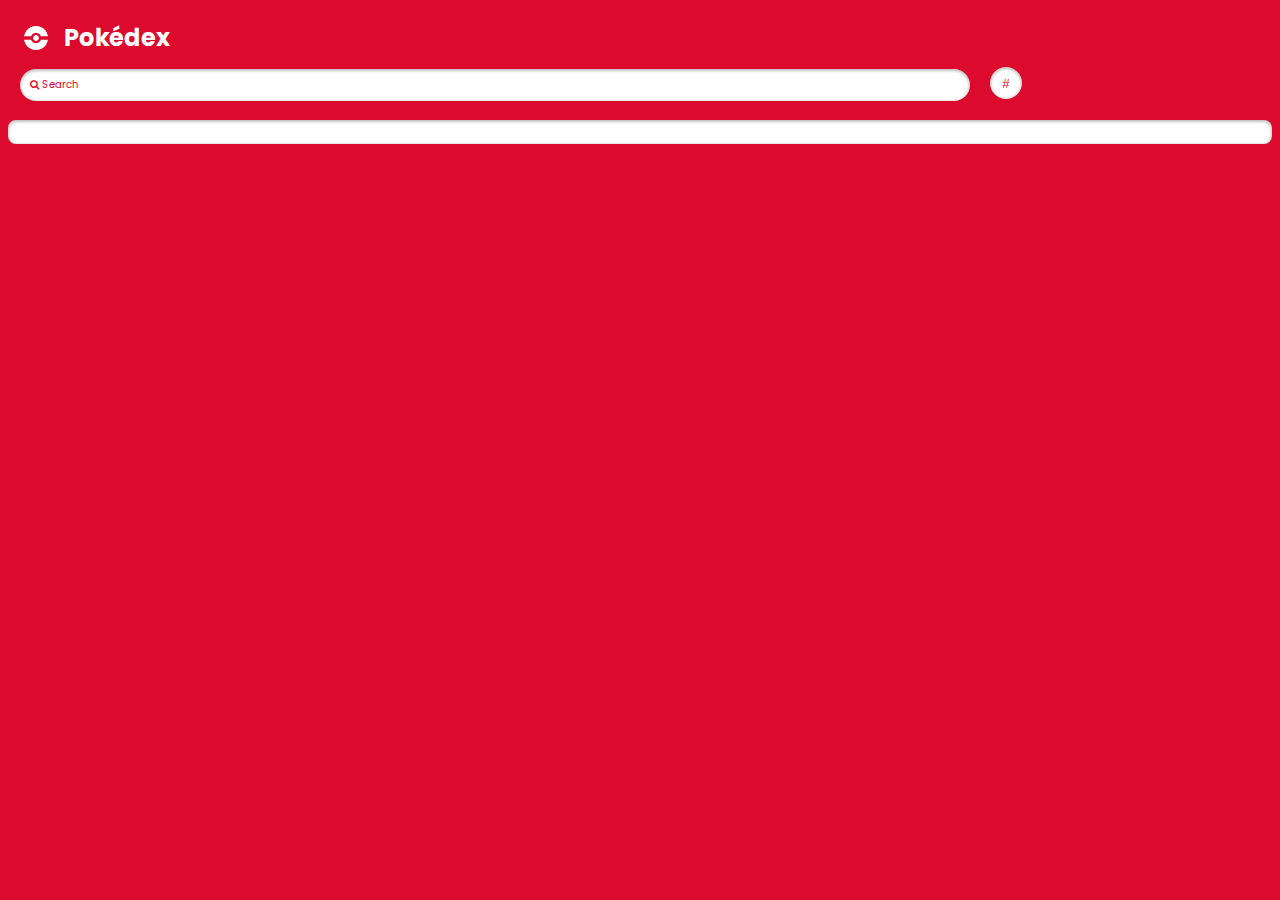
<file: index.html>
<!DOCTYPE html>
<html lang="en">
  <head>
    <meta charset="UTF-8" />
    <meta http-equiv="X-UA-Compatible" content="IE=edge" />
    <meta name="viewport" content="width=device-width, initial-scale=1.0" />
    <link rel="icon" type="image/x-icon" href="./assets/Pokeball.png" />
    <title>Pokedex</title>
    <link rel="stylesheet" href="./css/index.css" />
    <link
      href="https://cdnjs.cloudflare.com/ajax/libs/font-awesome/4.7.0/css/font-awesome.min.css"
      rel="stylesheet"
    />
    <script type="module" src="./js/pokemons.js"></script>
  </head>
  <body class="pokemons-list">
      <header class="home-header">
        <div class="home-header__title">
          <img
            class="home-header__image"
            src="./assets/Pokeball.png"
            alt="Pokeball"
          />
          <h1 class="home-header__text">Pokédex</h1>
        </div>
        <div class="searchbar">
          <label for="search">
            <input
              class="searchbar__input"
              type="text"
              name=""
              id=""
              placeholder="&#xF002; Search"
            />
          </label>
          <button class="sort-by">#</button>
        </div>
      </header>
      <main id="pokemon-list" class="container"></main>
  </body>
</html>
</file>
<file: css/index.css>
@import url("https://fonts.googleapis.com/css2?family=Poppins:wght@400;700&display=swap");

a {
  text-decoration: none;
  color: inherit;
}

.pokemons-list {
  margin: 0;
  font-family: "Poppins";
  display: grid;
  grid-template: 112px 1fr / 1fr 1fr 1fr;
  background: #dc0a2d;
}

.home-header {
  grid-area: 1/1/1/4;
  padding: 4px;
}

.home-header__title {
  display: flex;
  align-content: center;
  margin: 16px 20px 12px;
}

.home-header__image {
  height: 100%;
  align-self: center;
}
.home-header__text {
  margin: 0;
  margin-left: 16px;
  color: white;
  font-size: 24px;
  font-weight: bold;
}

.searchbar {
  margin: 0 16px 16px 16px;
}

.searchbar__input {
  box-shadow: inset 0px 1px 3px 1px rgba(0, 0, 0, 0.25);
  padding: 10px;
  height: 12px;
  width: 75%;
  font-size: 10px;
  font-family: "Poppins", "FontAwesome";
  border-radius: 16px;
  border: 0;
}

.searchbar__input::placeholder {
  color: #dc0a2d;
  margin-left: 16px;
}

.sort-by {
  width: 32px;
  height: 32px;
  margin-left: 16px;
  background-color: white;
  color: #dc0a2d;
  box-shadow: inset 0px 1px 3px 1px rgba(0, 0, 0, 0.25);
  border-radius: 50%;
  border: 0;
}

.container {
  grid-area: 2/1/2/4;
  margin: 8px;
  padding: 24px 8px 0px;
  background: #ffffff;
  box-shadow: inset 0px 1px 3px 1px rgba(0, 0, 0, 0.25);
  border-radius: 8px;
  display: grid;
  grid-template-columns: 1fr 1fr 1fr;
  justify-content: space-between;
}

.pokemon-card {
  margin: 4px;
  display: flex;
  box-shadow: 0px 1px 3px 1px rgba(0, 0, 0, 0.2);
  border-radius: 8px;
  justify-content: center;
  flex-direction: column;
  grid-area: 1fr/1fr;
}
.pokemon-card__id {
  align-self: flex-end;
  color: #666666;
  font-size: 8px;
  margin: 4px 8px;
}

.pokemon-card__image {
  align-self: center;
  width: 100%;
  height: 100%;
}

.pokemon-card__title {
  align-self: center;
  font-size: 10px;
  line-height: 16px;
}

@media screen and (max-device-width: 360px) {
  .pokemon-card {
    margin: 0;
  }
  .searchbar__input {
    width: 74%;
  }
}

@media screen and (min-device-width: 426px) {
  .pokemon-card {
    margin: 8px;
  }
  .container {
    grid-template-columns: 1fr 1fr 1fr 1fr;
  }
}

@media screen and (min-device-width: 1025px) {
  .pokemon-card {
    margin: 8px;
  }
  .container {
    grid-template-columns: 1fr 1fr 1fr 1fr 1fr;
  }
}

@media screen and (min-device-width: 1440px) {
  .container {
    grid-template-columns: 1fr 1fr 1fr 1fr 1fr 1fr;
  }
}
</file>
